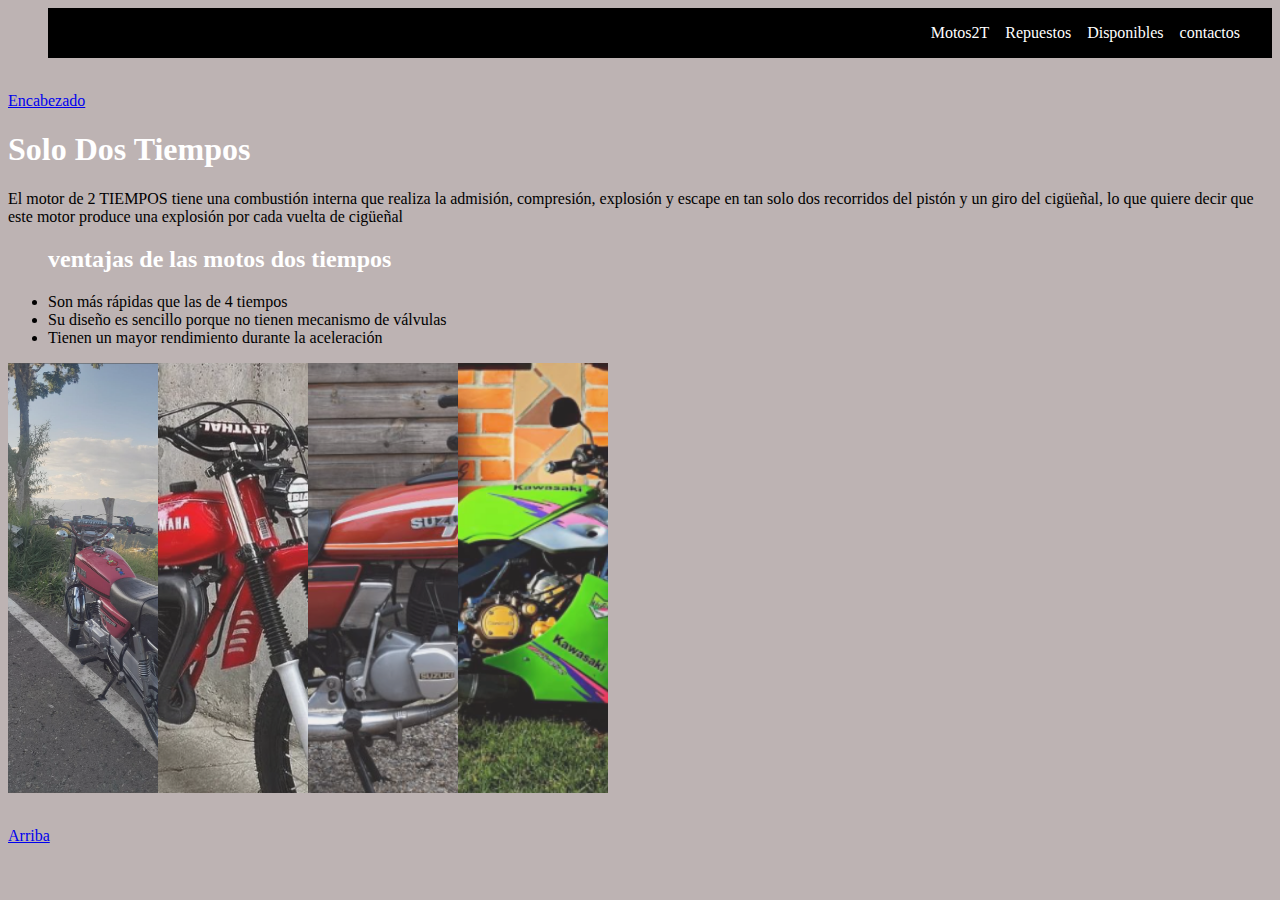
<file: index.html>
<html>
    <html lang="es">
       
        <head>
            <meta charset="UTF-8">
            <meta name="exponente" content="Mario velez">
            <meta name="description" content="primera pagina web">
            <meta name="viewport" content="width=device-width, initial-scale=1.0">
            <title>Primera pagina</title>
            <link rel="stylesheet" href="style.css">
        </head>
        <body>
               <ul>
                        <nav class="navbar">
                            <div class= "logo"></div>
                    <ul class="nav-links">
                        <li><a href="Motos2T.html">Motos2T</a></li>
                        <li><a href="Repuestos.html">Repuestos</a></li>
                        <li><a href="">Disponibles</a></li>
                        <li><a href="">contactos</a></li>
                    </ul>
                        </nav>
                </ul>
                      
               
            <p id="Encabezado"></p>
            <br>
            <a href="#Abajo">Encabezado</a>	
            <h1>Solo Dos Tiempos</h1>
            <p>El motor de 2 TIEMPOS tiene una combustión interna que realiza la admisión, compresión, explosión y escape en tan solo dos recorridos del pistón y un giro del cigüeñal, lo que quiere decir que este motor produce una explosión por cada vuelta de cigüeñal</p>
           
            <ul>
                <h2>ventajas de las motos dos tiempos</h2>
                <li>Son más rápidas que las de 4 tiempos</li>
                <li>Su diseño es sencillo porque no tienen mecanismo de válvulas</li>
                <li>Tienen un mayor rendimiento durante la aceleración</li>

            </ul>
       <section>
        <img src="lamia.png">
        <img src="calima.png"> 
        <img src="gp.png">
        <img src="victorm.png">
        </section>
        

        <p id="Abajo"></p>
            <br>
            <a href="#Encabezado">Arriba</a>	
        </body>
</html>
</file>
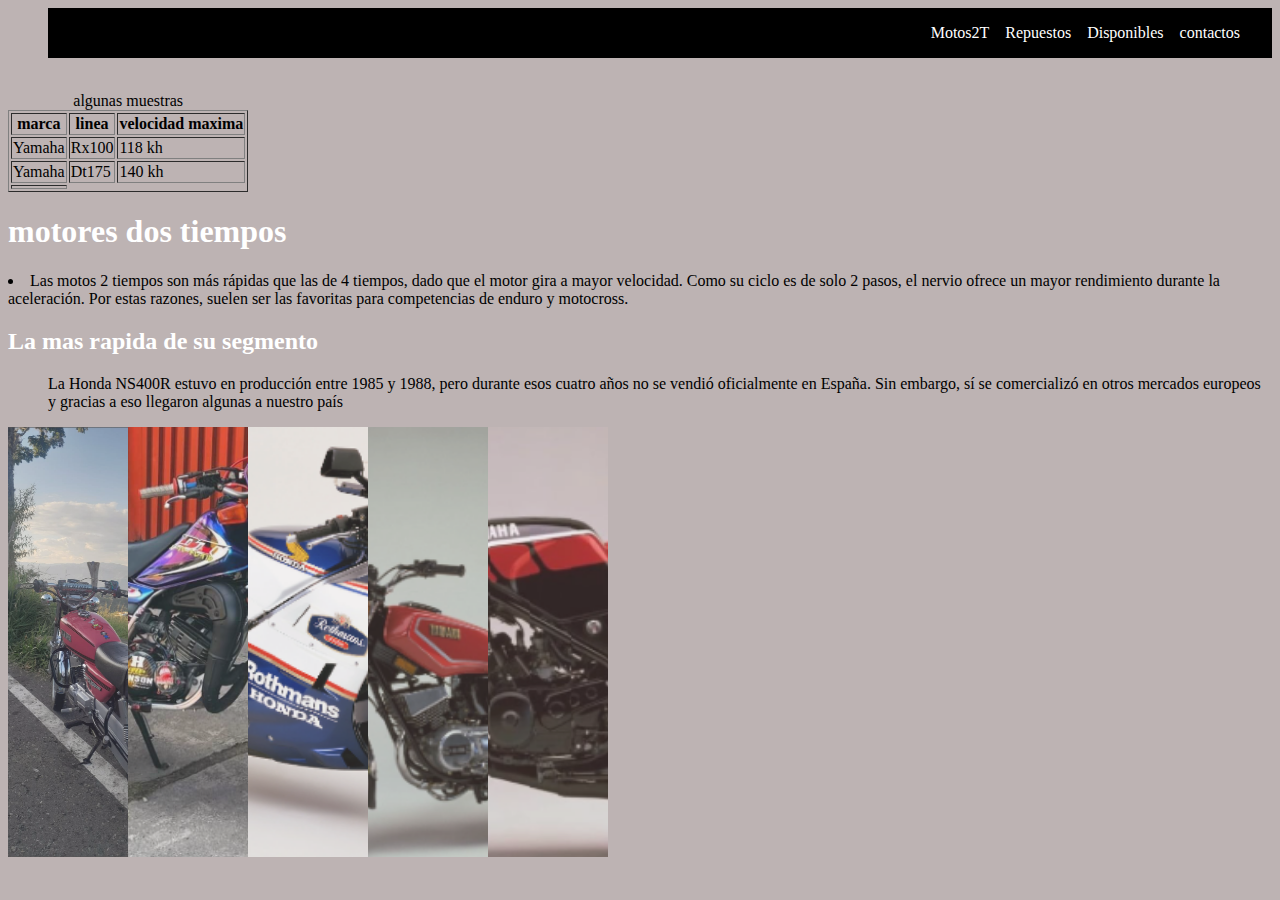
<file: Motos2T.html>
<html>
    <head>
        <meta charset="UTF-8">
        <meta name="exponente" content="Mario velez">
        <meta name="description" content="primera pagina web">
        <meta name="viewport" content="width=device-width, initial-scale=1.0">
       
        <title>2tiempos</title>
        <link rel="stylesheet" href="style.css">
    </head>
    <body>

        <ul>
            <nav class="navbar">
                <div class="logo"></div>
                <ul class="nav-links">
                    <li><a href="Motos2T.html">Motos2T</a></li>
                    <li><a href="Repuestos.html">Repuestos</a></li>
                    <li><a href="">Disponibles</a></li>
                    <li><a href="">contactos</a></li>
                </ul>
            </nav>
        </ul>

        <table border="1"> 
            <caption>algunas muestras</caption>
            <br>
            <thead>
                <tr>
                    <th>marca</th>
                    <th>linea</th>
                    <th>velocidad maxima</th>
                </tr>
            </thead>
            <tbody>
                <tr>
                    <td>Yamaha</td>
                    <td>Rx100</td>
                    <td>118 kh</td>
                </tr>
                <tr>
                    <td>Yamaha</td>
                    <td>Dt175</td>
                    <td>140 kh</td>
                </tr>
                <tr>
                    <td></td>
                </tr>

            </tbody>
            </table>

       
   
        <H1>motores dos tiempos</H1>
        <li>Las motos 2 tiempos son más rápidas que las de 4 tiempos, dado que el motor gira a mayor velocidad. Como su ciclo es de solo 2 pasos, el nervio ofrece un mayor rendimiento durante la aceleración. Por estas razones, suelen ser las favoritas para competencias de enduro y motocross.</li>
        <h2>La mas rapida de su segmento</h2>
        <ol>La Honda NS400R estuvo en producción entre 1985 y 1988, pero durante esos cuatro años no se vendió oficialmente en España. Sin embargo, sí se comercializó en otros mercados europeos y gracias a eso llegaron algunas a nuestro país</ol>

   <section>
    <img src="lamia.png">
    <img src="dt175.png">
    <img src="ns400.png">
    <img src="rx135.png">
    <img src="rd350.png">
</section>
    </body>
</html>
</file>
<file: style.css>
section {
    display: flex;
    width: 600px;
    height: 430px;
}
section img {
    width: 0px;
    flex-grow: 1;
    object-fit: cover;
    opacity: .8;
    transition: .5s ease;
}
section img:hover {
    cursor: crosshair;
    width: 300px;
    opacity: 1;
    filter: contrast(120%);
}
body {
    background-color: rgba(180, 169, 169, 0.879); 

}

 h1 {
    color: white;

 }
 h2 {
    color: white;
 }
 h3 {
    color: white;
 }
 .navbar {
    display: flex;
    justify-content: space-between;
    align-items: center;
    padding: 1rem 2rem;
    background: #000;
    color: white;
    position: sticky;
    top: 0;
    z-index: 1000;
 }
 .navbar .logo {
    font-size: none;
    font-weight: bold;
    color: white;
 }
 .nav-links {
    list-style: none;
    display: flex;
    gap: 1rem;
 }
 .nav-links a {
    text-decoration: none;
    color: white;
    transition: color 0.3s;
 }
 .nav-links a:hover {
    color: burlywood;
 }
 .burger {
    display: none;
    flex-direction: column;
    gap: 0.3rem;
    cursor: pointer;
 }
 .burger span {
    width: 25px;
    height: 3px;
    background: white;
 }
</file>
